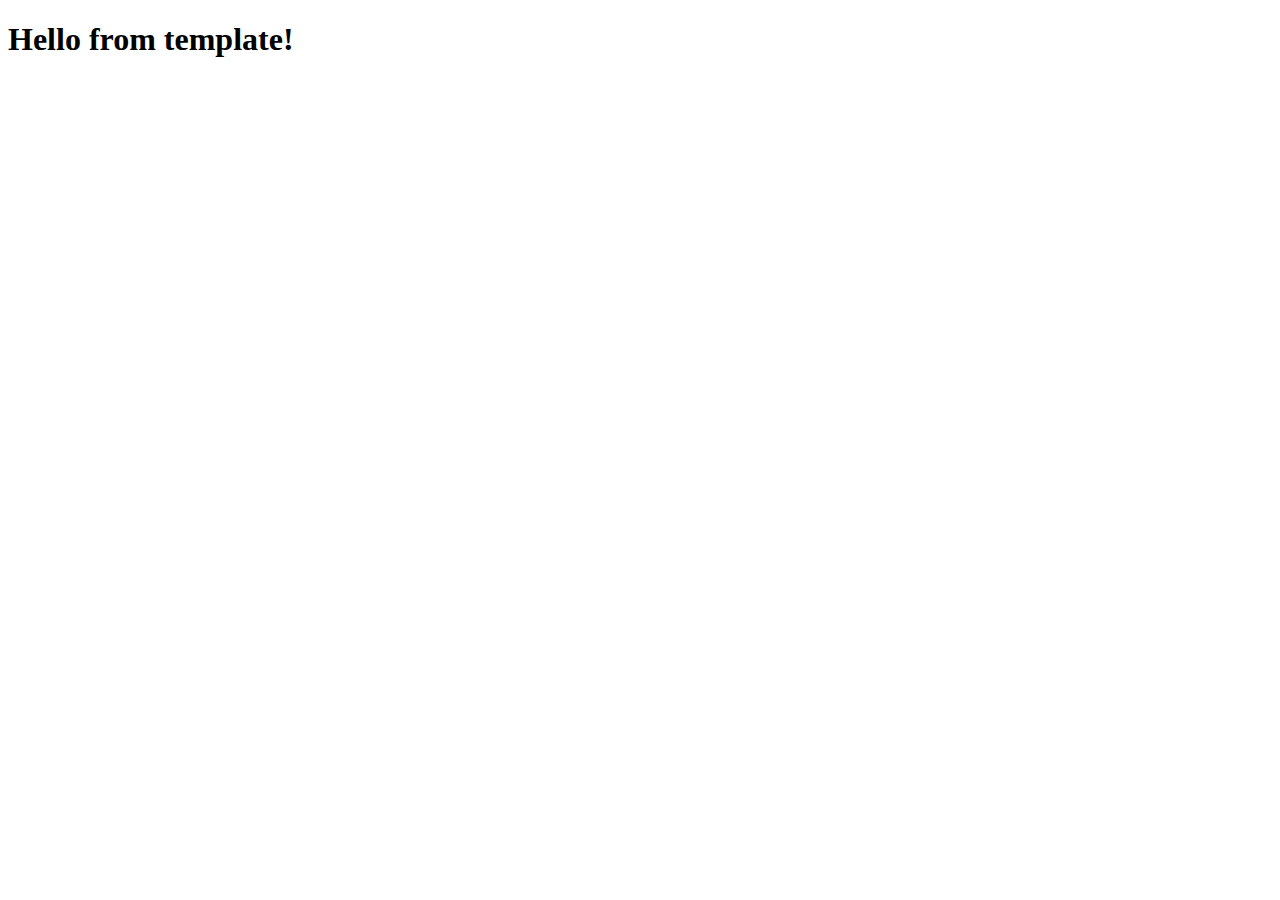
<file: lect1/templates/lect1/index.html>
<!DOCTYPE html>
<html lang="en">
<head>
    <meta charset="UTF-8">
    <meta name="viewport" content="width=device-width, initial-scale=1.0">
    <title>Document</title>
</head>
<body>
    <h1>Hello from template!</h1>
</body>
</html>
</file>
